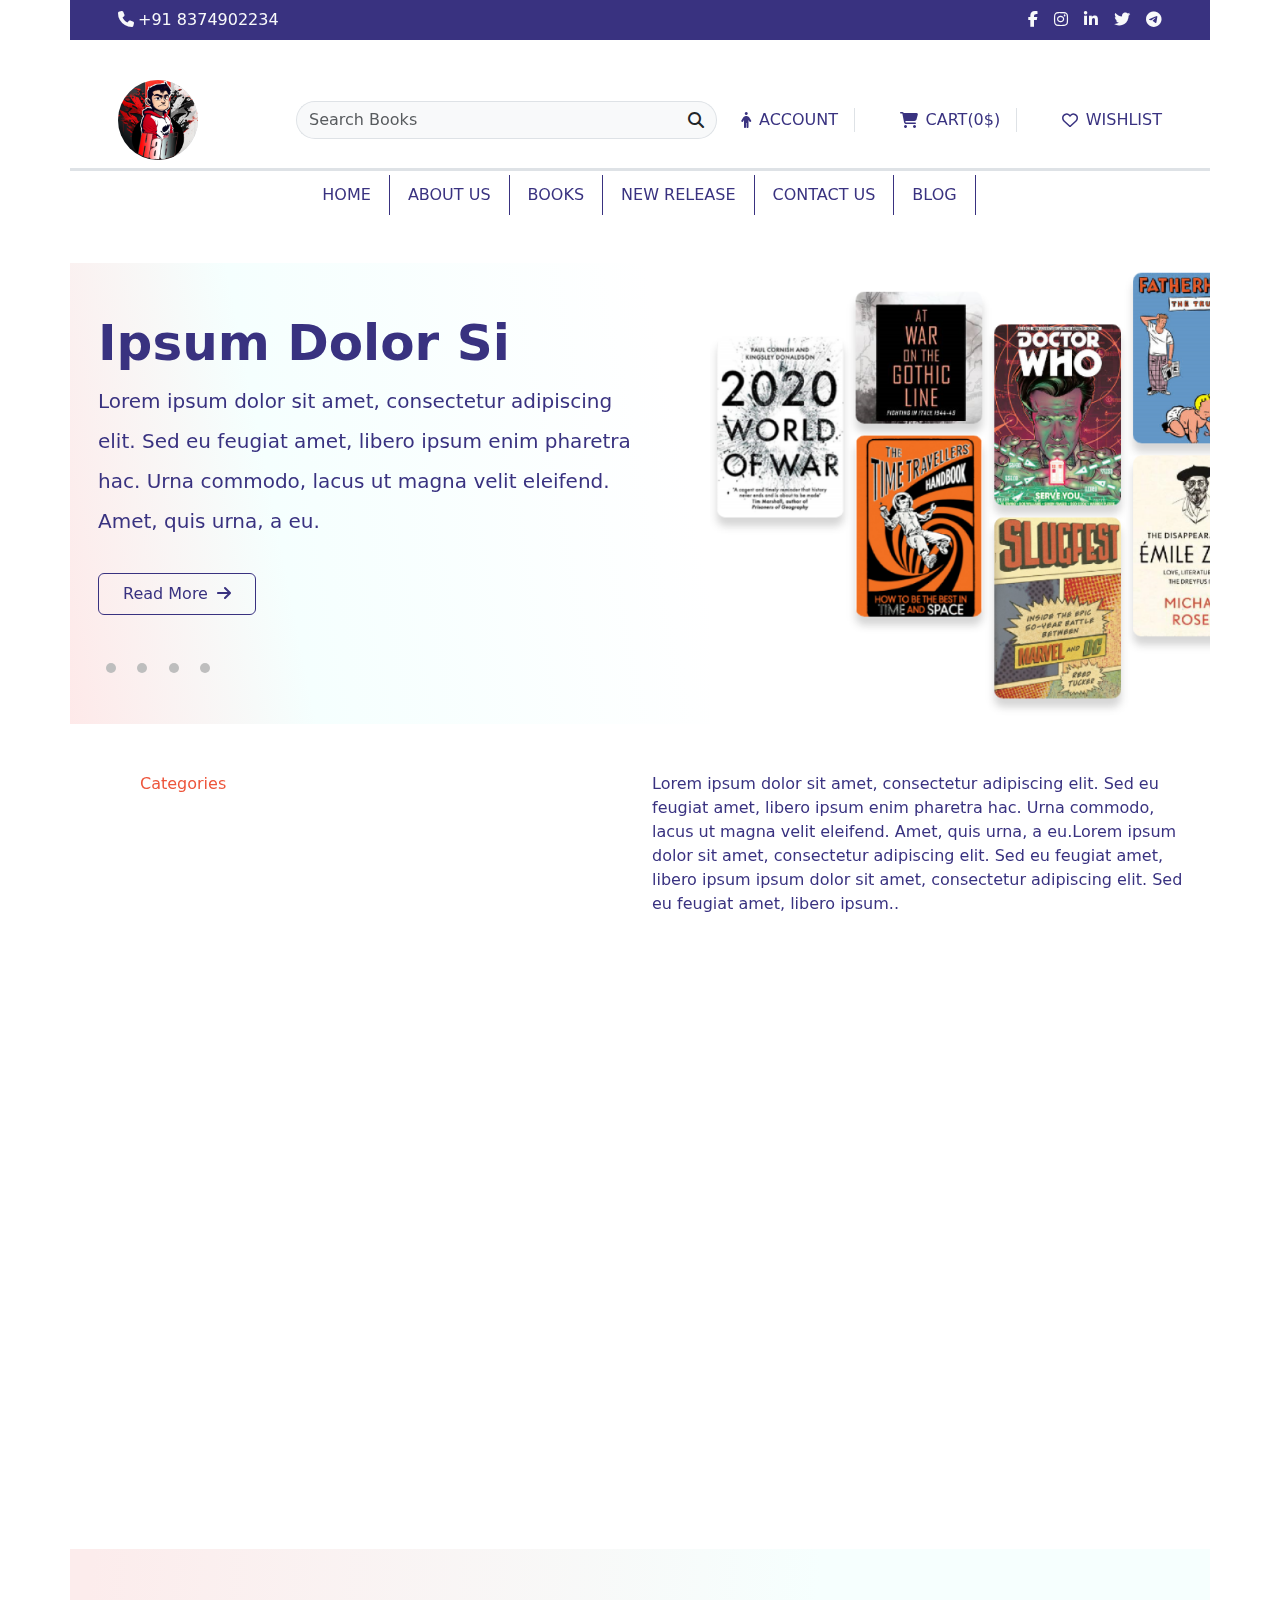
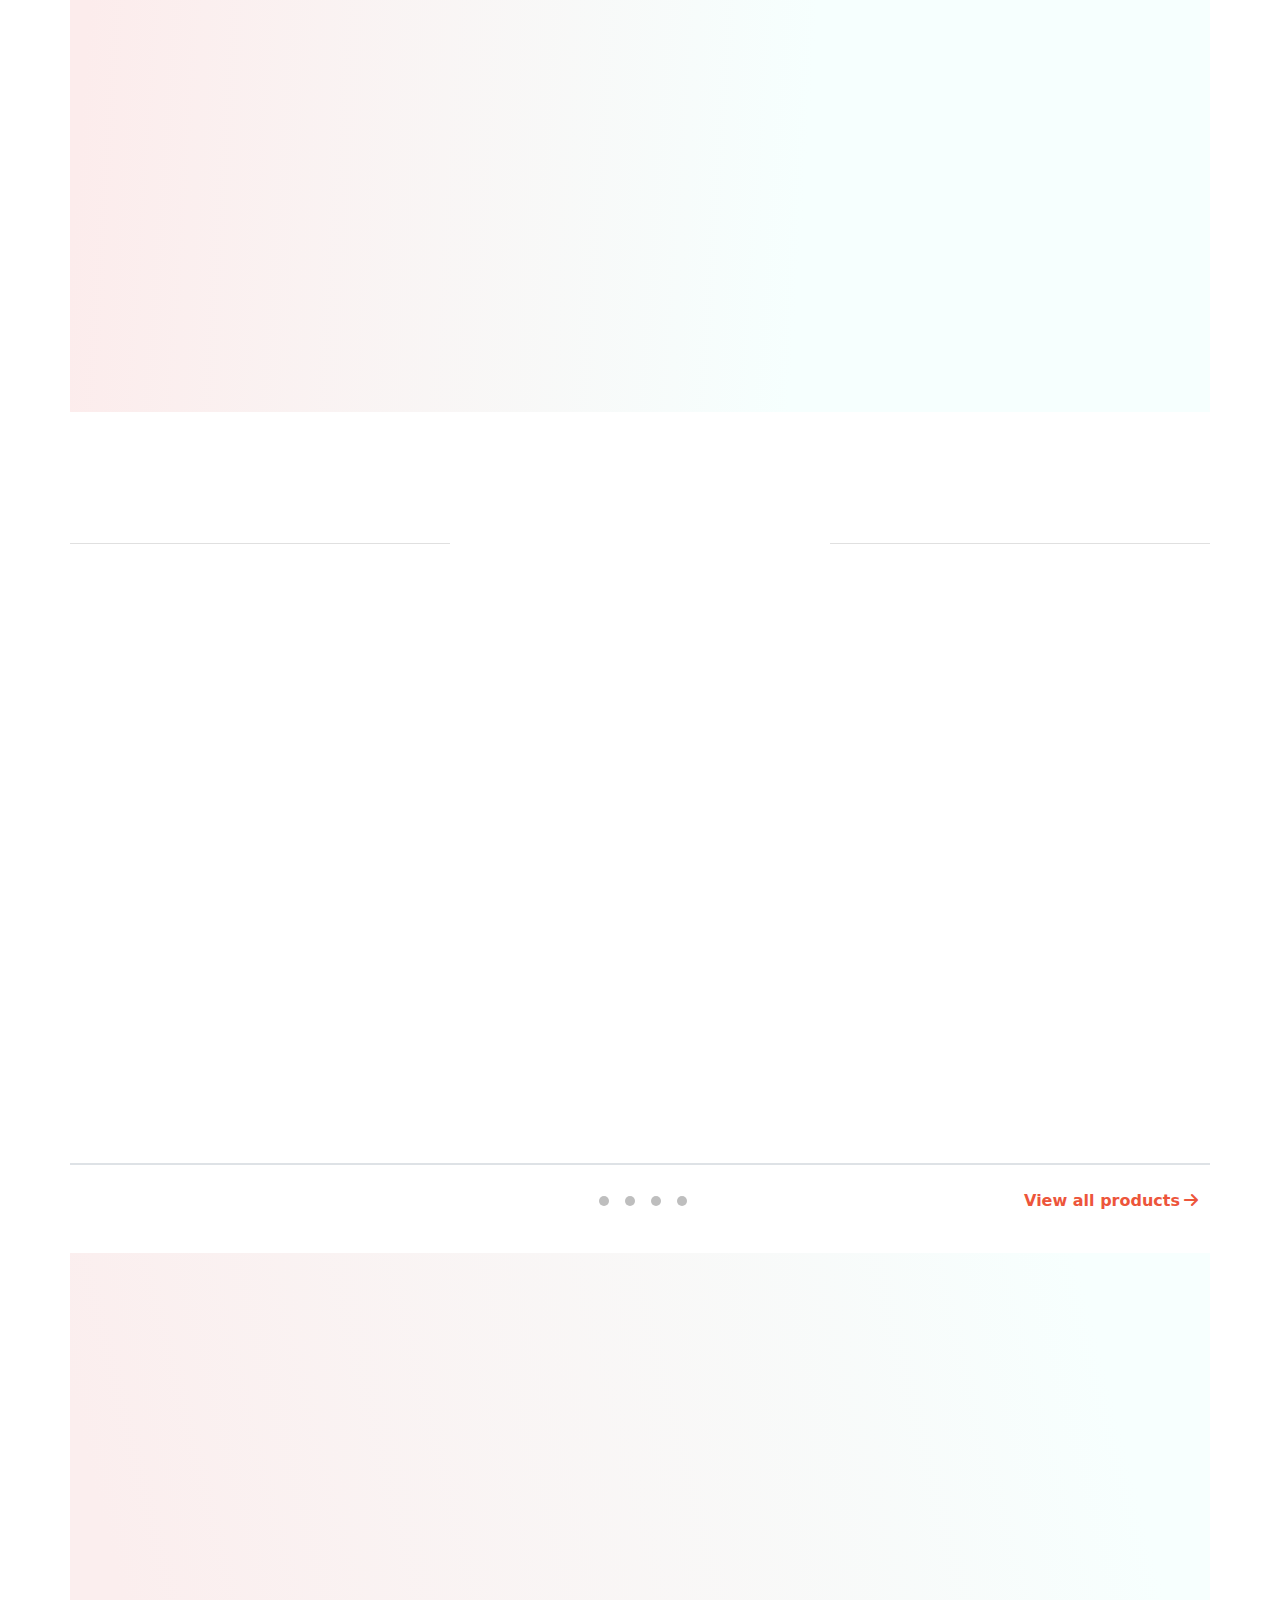
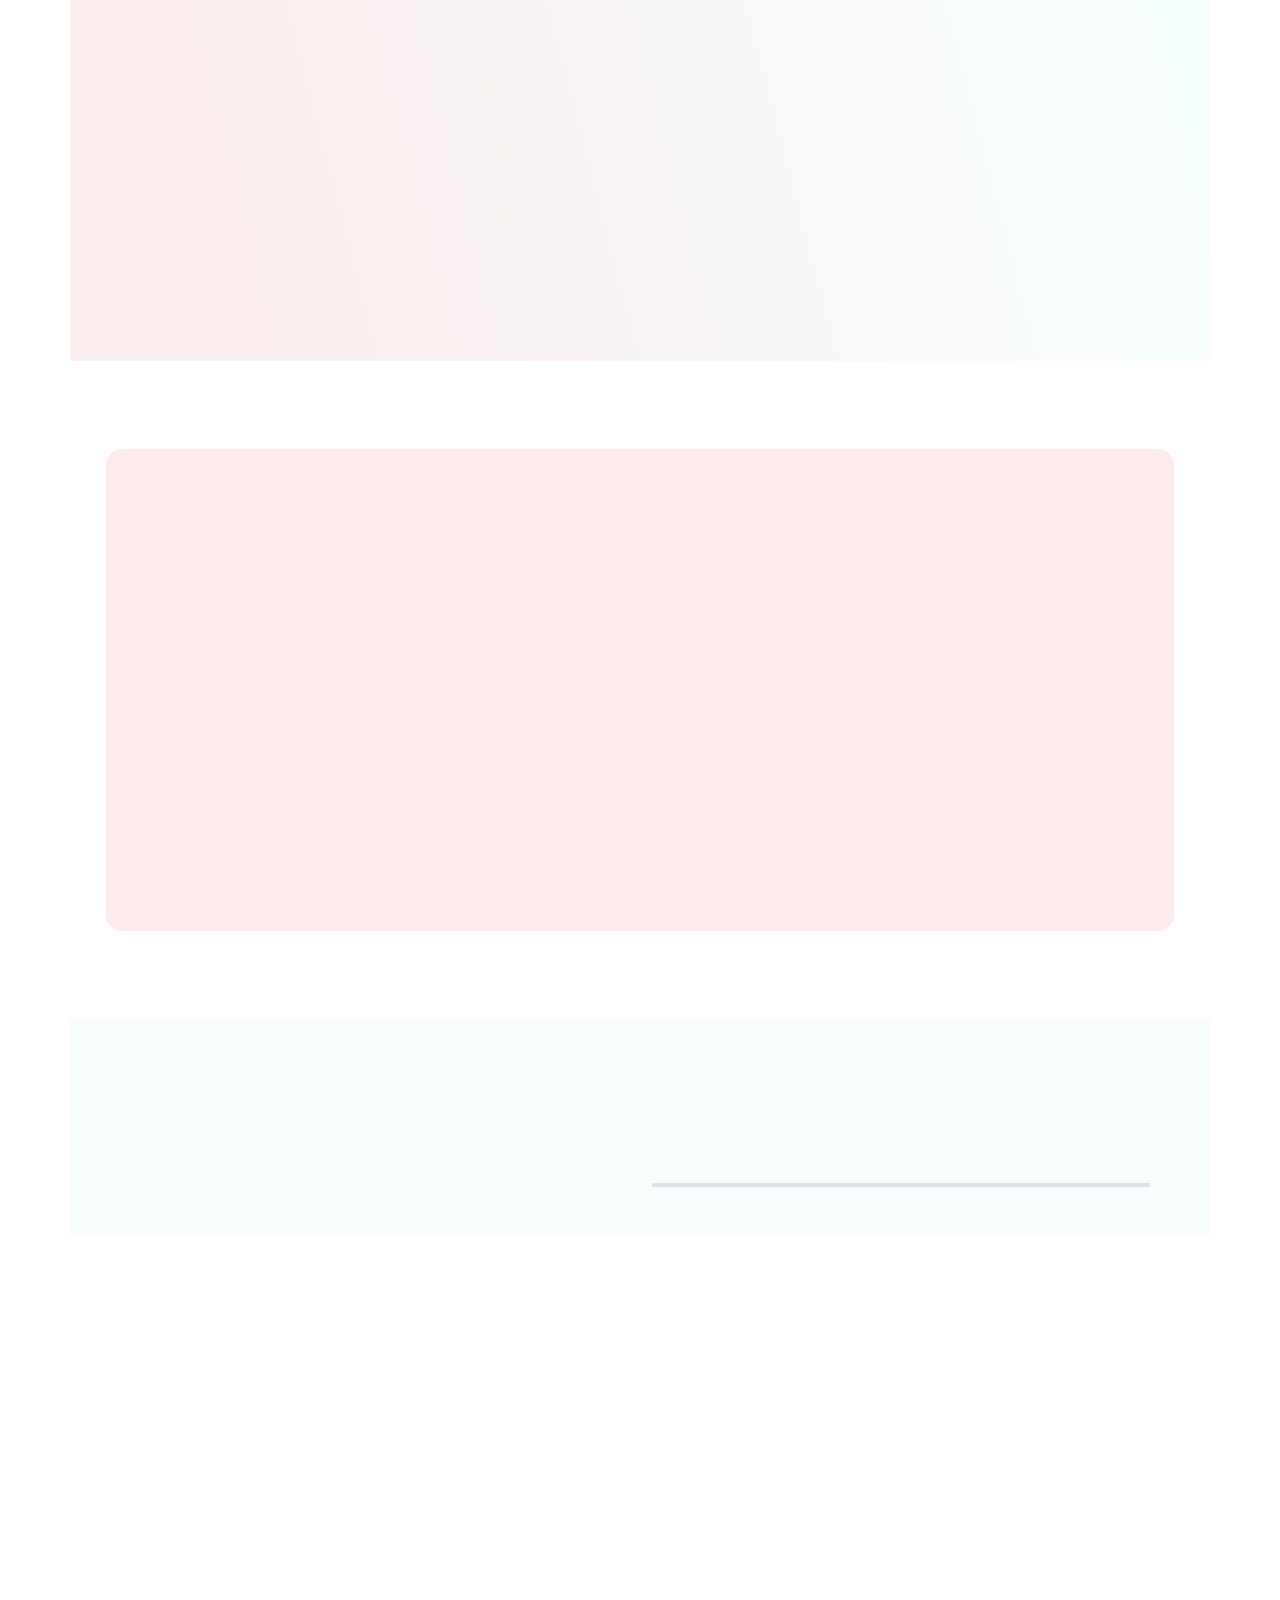
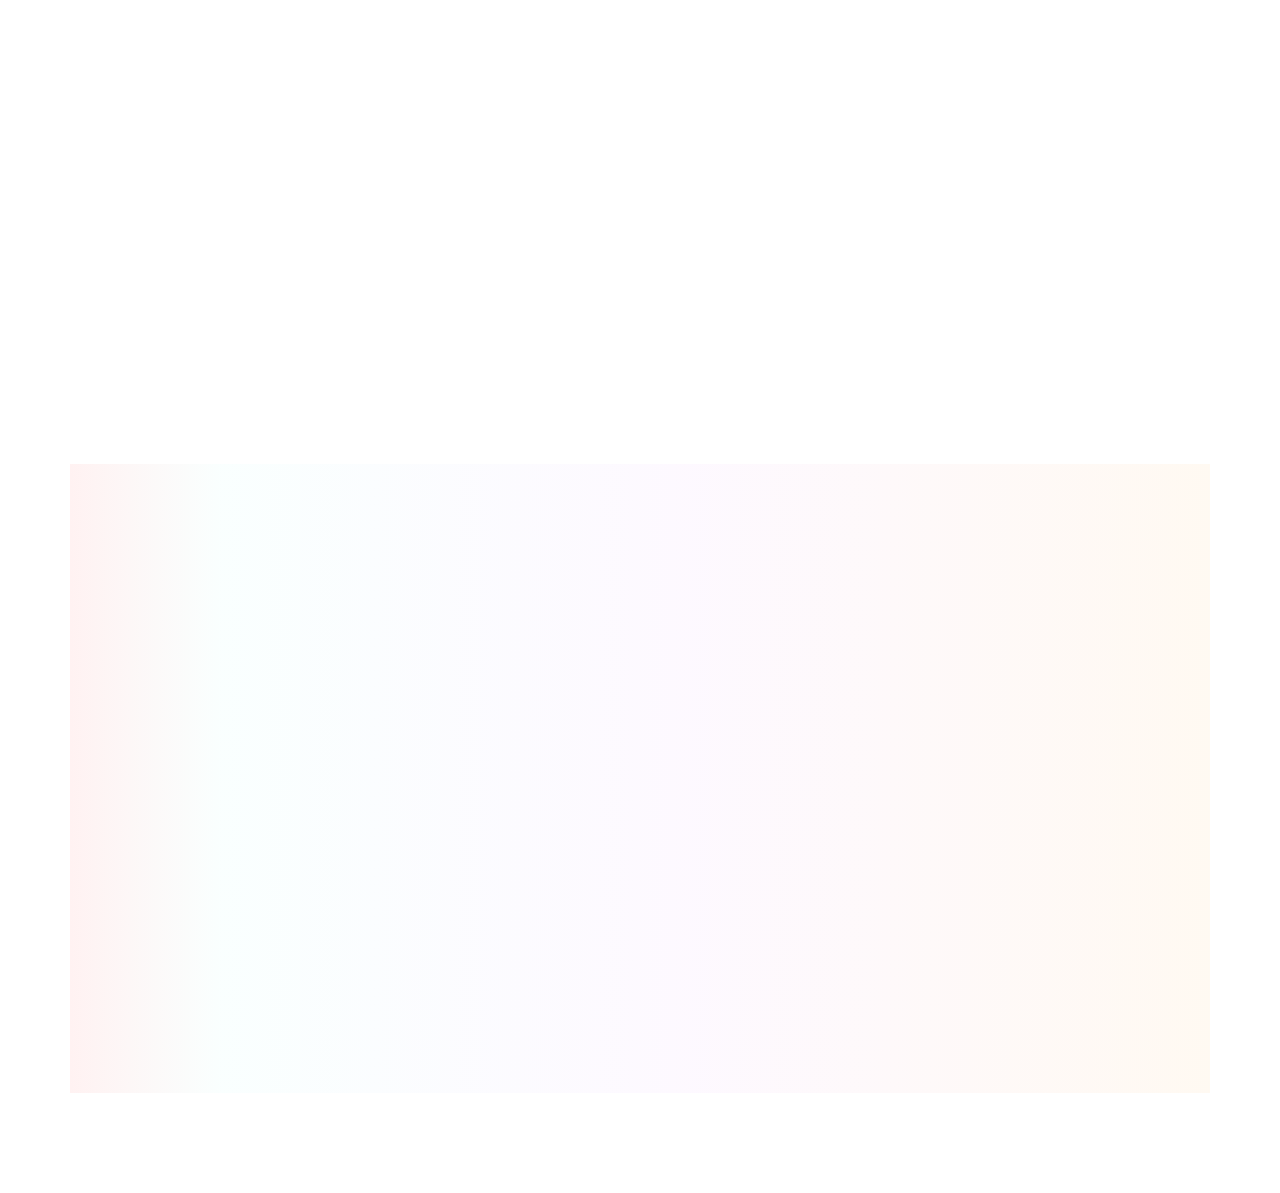
<file: index.html>
<!DOCTYPE html>
<html lang="en">
  <head>
    <meta charset="UTF-8" />
    <meta name="viewport" content="width=device-width, initial-scale=1.0" />
    <link rel="stylesheet" href="css/bootstrap.min.css" />
    <link href="https://unpkg.com/aos@2.3.1/dist/aos.css" rel="stylesheet" />
    <link rel="stylesheet" href="css/style.css" />
    <link
      rel="stylesheet"
      href="https://cdnjs.cloudflare.com/ajax/libs/font-awesome/6.5.2/css/all.min.css"
    />
    <title>New Project</title>
  </head>
  <body>
    <header class="">
      <!-- top bar -->
      <div class="header-top-bar">
        <div class="container pg-main p-2 ps-md-5 pe-md-5 ps-sm-1 pe-sm-1">
          <div class="d-flex align-items-center justify-content-between">
            <div class="phone-container d-flex">
              <div class="phone-icon me-1">
                <i
                  data-aos-duration="1000"
                  data-aos="zoom-in"
                  class="fa-solid fa-phone text-light"
                ></i>
              </div>
              <a
                data-aos-duration="1000"
                data-aos="zoom-in"
                class="text-light m-0 text-decoration-none"
                href=""
                >+91 8374902234</a
              >
            </div>
            <div class="top-bar-icons">
              <ul class="list-unstyled d-flex m-0">
                <li class="me-3">
                  <a href=""
                    ><i
                      data-aos-duration="1000"
                      data-aos="zoom-in"
                      class="fa-brands fa-facebook-f text-light"
                    ></i
                  ></a>
                </li>
                <li class="me-3">
                  <a href=""
                    ><i
                      data-aos-duration="1000"
                      data-aos="zoom-in"
                      class="fa-brands fa-instagram text-light"
                    ></i
                  ></a>
                </li>
                <li class="me-3">
                  <a href=""
                    ><i
                      data-aos-duration="1000"
                      data-aos="zoom-in"
                      class="fa-brands fa-linkedin-in text-light"
                    ></i
                  ></a>
                </li>
                <li class="me-3">
                  <a href=""
                    ><i
                      data-aos-duration="1000"
                      data-aos="zoom-in"
                      class="fa-brands fa-twitter text-light"
                    ></i
                  ></a>
                </li>
                <li>
                  <a href=""
                    ><i
                      data-aos-duration="1000"
                      data-aos="zoom-in"
                      class="fa-brands fa-telegram text-light"
                    ></i
                  ></a>
                </li>
              </ul>
            </div>
          </div>
        </div>
      </div>
      <!-- end top bar -->
      <!-- header body -->
      <div class="header-body section-padding">
        <div class="container ps-md-5 pe-md-5 ps-sm-0 pe-sm-0">
          <div
            class="row d-flex align-items-center justify-content-between justify-md-content-center"
          >
            <div class="col-lg-2 col-md-2 col-sm-2 col-2">
              <div
                data-aos-duration="1200"
                data-aos="fade-right"
                class="logo bg-dark-subtle"
              >
                <a href="">
                  <img
                    class="img-fluid"
                    src="images/hadikabbani_logo_cartoon_character_beautiful4k_have_color_red_b_d97df318-54a8-4a4e-b36b-84391f8d630f.png"
                    alt=""
                  />
                </a>
              </div>
            </div>
            <div class="col-lg-5 col-md-10 col-sm-10 col-9">
              <form action="">
                <div class="input-group m-0">
                  <input
                    data-aos-duration="1000"
                    data-aos="fade-up"
                    type="text"
                    class="form-control"
                    placeholder="Search Books"
                    aria-label="Username"
                    aria-describedby="basic-addon1"
                  />
                  <span
                    data-aos-duration="1000"
                    data-aos="fade-up"
                    class="input-group-text"
                    id="basic-addon1"
                    ><i class="fa-solid fa-magnifying-glass"></i
                  ></span>
                </div>
              </form>
            </div>
            <div class="col-lg-5 col-md-12 col-md-1 col-sm-12 col-12">
              <div class="information">
                <ul
                  class="list-unstyled d-flex align-items-center justify-content-between m-0 mt-sm-3 mt-lg-0 mt-3"
                >
                  <li>
                    <a
                      data-aos-duration="1000"
                      data-aos="fade-up"
                      class="border-end pe-3 d-flex align-items-center fs-6 text-uppercase main-color text-decoration-none"
                      href=""
                    >
                      <i class="fa-solid fa-person me-2"></i> Account
                    </a>
                  </li>

                  <li>
                    <a
                      data-aos-duration="1000"
                      data-aos="fade-up"
                      class="border-end pe-3 d-flex align-items-center fs-6 text-uppercase main-color text-decoration-none"
                      href=""
                    >
                      <i class="fa-solid fa-cart-shopping me-2"></i>Cart(0$)
                    </a>
                  </li>

                  <li>
                    <a
                      data-aos-duration="1000"
                      data-aos="fade-up"
                      class="d-flex align-items-center fs-6 text-uppercase main-color text-decoration-none"
                      href=""
                    >
                      <i class="fa-regular fa-heart me-2"></i> WishList
                    </a>
                  </li>
                </ul>
              </div>
            </div>
          </div>
        </div>
      </div>
      <!-- end header body -->
      <!-- nav bar -->
      <nav class="navbar navbar-expand-lg">
        <div
          class="container d-flex flex-column justify-content-center align-items-center border-3 border-top"
        >
          <button
            class="navbar-toggler align-self-start mt-sm-3 mt-3 mt-lg-0"
            type="button"
            data-bs-toggle="collapse"
            data-bs-target="#navbarNavAltMarkup"
            aria-controls="navbarNavAltMarkup"
            aria-expanded="false"
            aria-label="Toggle navigation"
          >
            <span class="navbar-toggler-icon"></span>
          </button>
          <div class="nav-holder">
            <div class="collapse navbar-collapse" id="navbarNavAltMarkup">
              <ul
                class="navbar-nav list-unstyled d-flex align-items-center justify-content-center m-0 p-0 pt-lg-1 pt-sm-3"
              >
                <li>
                  <a
                    data-aos="zoom-in-up"
                    data-aos-duration="1000"
                    class="nav-link d-flex align-items-center text-uppercase main-color text-decoration-none"
                    href=""
                    >Home</a
                  >
                </li>

                <li>
                  <a
                    data-aos="zoom-in-up"
                    data-aos-duration="1000"
                    class="nav-link d-flex align-items-center text-uppercase main-color text-decoration-none"
                    href=""
                    >About US</a
                  >
                </li>

                <li>
                  <a
                    data-aos="zoom-in-up"
                    data-aos-duration="1000"
                    class="nav-link d-flex align-items-center text-uppercase main-color text-decoration-none"
                    href=""
                    >Books</a
                  >
                </li>

                <li>
                  <a
                    data-aos="zoom-in-up"
                    data-aos-duration="1000"
                    class="nav-link d-flex align-items-center text-uppercase main-color text-decoration-none"
                    href="Pages/index.html"
                    >New Release</a
                  >
                </li>

                <li>
                  <a
                    data-aos="zoom-in-up"
                    data-aos-duration="1000"
                    class="nav-link d-flex align-items-center text-uppercase main-color text-decoration-none"
                    href=""
                    >Contact US</a
                  >
                </li>

                <li>
                  <a
                    data-aos="zoom-in-up"
                    data-aos-duration="1000"
                    class="nav-link d-flex align-items-center text-uppercase main-color text-decoration-none"
                    href=""
                    >Blog</a
                  >
                </li>
              </ul>
            </div>
          </div>
        </div>
      </nav>
    </header>
    <!-- end header -->

    <!--  start hero  -->
    <section class="hero section-padding">
      <div class="container">
        <div
          class="row ps-3 ps-lg-3 ps-sm-0 p-0 d-flex flex-column-reverse flex-lg-row align-items-center"
        >
          <div class="col-12 col-lg-6 col-md-12 col-sm-12">
            <h1
              data-aos="fade-up-right"
              data-aos-duration="250"
              class="text-capitalize main-color fs-1"
            >
              ipsum dolor si
            </h1>
            <p
              data-aos="fade-up-right"
              data-aos-duration="500"
              class="main-color lh-lg main-color"
            >
              Lorem ipsum dolor sit amet, consectetur adipiscing elit. Sed eu
              feugiat amet, libero ipsum enim pharetra hac. Urna commodo, lacus
              ut magna velit eleifend. Amet, quis urna, a eu.
            </p>
            <a
              data-aos="fade-up-right"
              data-aos-duration="750"
              class="btn mt-3 mb-5 main-color pt-2 pb-2 ps-4 pe-4 text-capitalize main-color btn btn-outline-secondary"
              href=""
              >Read More <i class="ms-1 fa-solid fa-arrow-right"></i
            ></a>

            <div
              data-aos="fade-up-right"
              data-aos-duration="1000"
              class="slider ms-2 mb-4 mb-lg-0 d-flex justify-content-between"
            >
              <div class="me-3"></div>
              <div class="me-3"></div>
              <div class="me-3"></div>
              <div class="me-3"></div>
            </div>
          </div>

          <div
            class="col-12 col-lg-6 col-md-12 col-sm-12 p-0 d-flex justify-content-end"
          >
            <img
              data-aos-duration="1400"
              data-aos="fade-left"
              class="img-fluid"
              src="images/Mask Group.png"
              alt=""
            />
          </div>
        </div>
      </div>
    </section>
    <!-- end hero -->
    <!-- start catagories -->
    <section class="catagories section-padding">
      <div class="container ps-4 pe-4 pt-2">
        <div class="top-catagories">
          <div class="row">
            <div class="col-12 col-lg-6 col-md-6 col-sm-12">
              <div class="d-flex align-items-center mb-3">
                <span
                  data-aos-duration="700"
                  data-aos="fade-down-right"
                  class="category-line me-3"
                ></span>
                <p
                  data-aos-duration="700"
                  data-aos="fade-down-right"
                  class="secondary-color m-0"
                >
                  Categories
                </p>
              </div>
              <h1
                data-aos-duration="1000"
                data-aos="fade-down-right"
                class="main-color fw-bold text-lg-left text-md-left text-sm-left"
              >
                Explore our Top Categories
              </h1>
              <div
                class="catagorie-icons mb-md-0 d-flex mt-5 justify-content-md-start justify-content-between"
              >
                <div
                  data-aos-duration="400"
                  data-aos="fade-left"
                  class="left-arrow me-md-4 mb-3 m-md-0 d-flex align-items-center justify-content-center"
                >
                  <i class="main-color fa-solid fa-arrow-left"></i>
                </div>
                <div
                  data-aos="fade-right"
                  data-aos-duration="400"
                  class="right-arrow d-flex align-items-center justify-content-center"
                >
                  <i class="main-color fa-solid fa-arrow-right"></i>
                </div>
              </div>
            </div>
            <div class="col-12 col-lg-6 col-md-6 col-sm-12">
              <p
                class="main-color"
                data-aos="fade-down-left"
                data-aos-duration="1000"
              >
                Lorem ipsum dolor sit amet, consectetur adipiscing elit. Sed eu
                feugiat amet, libero ipsum enim pharetra hac. Urna commodo,
                lacus ut magna velit eleifend. Amet, quis urna, a eu.Lorem ipsum
                dolor sit amet, consectetur adipiscing elit. Sed eu feugiat
                amet, libero ipsum ipsum dolor sit amet, consectetur adipiscing
                elit. Sed eu feugiat amet, libero ipsum..
              </p>
            </div>
          </div>
        </div>
        <div class="body-catagories">
          <div class="row mt-5">
            <div
              class="col-12 col-lg-4 col-md-6 col-sm-12 d-flex flex-column align-items-center justify-content-center"
            >
              <div class="card-img">
                <img
                  data-aos-duration="1000"
                  data-aos="flip-up"
                  data-aos-duration="1000"
                  class="img-fluid"
                  src="images/Rectangle 11.png"
                  alt=""
                />
              </div>
              <h4 data-aos="fade-up" class="main-color mt-4 mb-3">
                Higher Education
              </h4>
              <p data-aos="fade-up" class="text-center main-color">
                Lorem ipsum dolor sit amet, consectetur adipiscing elit. Sed eu
                feugiat amet, libero ipsum enim pharetra hac. Urna commodo,
                lacus ut mat,
              </p>
            </div>
            <div
              class="col-12 col-lg-4 col-md-6 col-sm-12 d-flex flex-column align-items-center justify-content-center"
            >
              <div class="card-img">
                <img
                  data-aos-duration="1000"
                  data-aos="flip-up"
                  class="img-fluid"
                  src="images/books-study.png"
                  alt=""
                />
              </div>
              <h4 data-aos="fade-up" class="main-color mt-4 mb-3">
                Management Books
              </h4>
              <p data-aos="fade-up" class="text-center main-color">
                Lorem ipsum dolor sit amet, consectetur adipiscing elit. Sed eu
                feugiat amet, libero ipsum enim pharetra hac. Urna commodo,
                lacus ut mat,
              </p>
            </div>
            <div
              class="col-12 col-lg-4 col-md-12 col-sm-12 d-flex flex-column align-items-center justify-content-center"
            >
              <div class="card-img">
                <img
                  data-aos-duration="1000"
                  data-aos="flip-up"
                  class="img-fluid"
                  src="images/desk-books.png"
                  alt=""
                />
              </div>
              <h4 data-aos="fade-up" class="main-color mt-4 mb-3">
                Engineering Books
              </h4>
              <p data-aos="fade-up" class="text-center main-color">
                Lorem ipsum dolor sit amet, consectetur adipiscing elit. Sed eu
                feugiat amet, libero ipsum enim pharetra hac. Urna commodo,
                lacus ut mat,
              </p>
            </div>
          </div>
        </div>
        <div class="col-12 d-flex justify-content-center">
          <a
            data-aos="zoom-in"
            data-aos-duration="1000"
            class="btn mt-3 mb-2 main-color pt-2 pb-2 ps-4 pe-4 text-capitalize main-color btn btn-outline-secondary"
            href=""
            >View More <i class="ms-1 fa-solid fa-arrow-right"></i
          ></a>
        </div>
      </div>
    </section>
    <!-- end category -->
    <!-- start ebook -->
    <section class="ebook section-padding">
      <div class="container">
        <div
          class="row d-flex align-items-center flex-row flex-lg-row flex-column-reverse"
        >
          <div
            class="col-12 col-lg-6 col-md-12 col-sm-12 pt-5 pb-5 ps-5 pe-5 pt-lg-3 pb-lg-4 ps-lg-4 pe-lg-3"
          >
            <div class="d-flex align-items-center mb-3">
              <span
                data-aos="zoom-in-left"
                data-aos-duration="700"
                class="category-line me-3"
              ></span>
              <p
                data-aos="zoom-in-left"
                data-aos-duration="700"
                class="secondary-color m-0"
              >
                ebook
              </p>
            </div>
            <h1
              data-aos="fade-right"
              data-aos-duration="1000"
              class="main-color fw-bold text-lg-left text-md-left text-sm-left"
            >
              Access, Read, Practice & Engage with Digital Content (eBook)
            </h1>
            <p
              data-aos="fade-right"
              data-aos-duration="1200"
              class="main-color"
            >
              Lorem ipsum dolor sit amet, consectetur adipiscing elit. Sed eu
              feugiat amet, libero ipsum enim pharetra hac. Urna commodo, lacus
              ut magna velit eleifend. Amet, quis urna, a eu.Lorem ipsum dolor
              sit amet, consectetur adipiscing elit.
            </p>
            <form data-aos="zoom-in" data-aos-duration="1500" action="">
              <div class="input-group mb-3">
                <input
                  type="email"
                  class="form-control p-2"
                  placeholder="Enter your email address"
                  aria-label="Recipient's username"
                  aria-describedby="basic-addon2"
                />
                <div class="input-group-append">
                  <button
                    class="rounded-end text-light input-group-text rounded-0 pg-secondary pt-2 pb-2 ps-5 pe-5"
                    id="basic-addon2"
                  >
                    Login
                  </button>
                </div>
              </div>
            </form>
          </div>
          <div class="col-12 col-lg-6 col-md-12 col-sm-12 p-0">
            <div class="ebook-img">
              <img
                data-aos="flip-right"
                data-aos-duration="1000"
                class="img-fluid"
                src="images/pexels-olha-ruskykh-5984619 1.png"
                alt=""
              />
            </div>
          </div>
        </div>
      </div>
    </section>
    <!-- end ebook -->
    <!-- start offers -->
    <section class="offers section-padding">
      <div class="container border-bottom">
        <p
          data-aos-duration="600"
          data-aos="zoom-in"
          class="text-capitalize highlight text-center"
        >
          Some quality items
        </p>
        <div class="row d-flex align-items-center">
          <div
            class="col-4 col-lg-4 col-sm-3"
            style="height: 1px; background-color: #e0e0e0"
          ></div>
          <div class="col-4 col-lg-4 col-sm-6 text-center">
            <h1
              data-aos-duration="1000"
              data-aos="zoom-in"
              class="main-color fw-bold"
            >
              New Release Books
            </h1>
          </div>
          <div
            class="col-4 col-lg-4 col-sm-3"
            style="height: 1px; background-color: #e0e0e0"
          ></div>
        </div>
        <div class="row pt-5 border-bottom pb-3">
          <div
            class="col-6 col-lg-3 d-flex flex-column justify-content-center align-items-center"
          >
            <div data-aos="flip-up" data-aos-duration="1000" class="card p-3">
              <img
                data-aos="flip-up"
                data-aos-duration="1000"
                class="img-fluid"
                src="images/book4.png"
                alt=""
              />
              <a class="m-0">add to cart</a>
            </div>
            <h4
              data-aos="fade-up"
              data-aos-duration="1000"
              data-aos="fade-up"
              data-aos-duration="1000"
              class="mt-3 text-center main-color"
            >
              Simple way of piece life
            </h4>
            <p data-aos="fade-up" data-aos-duration="750" class="highlight">
              Armor Ramsey
            </p>
            <p
              data-aos="fade-up"
              data-aos-duration="500"
              class="book-price secondary-color"
            >
              $ 40.00
            </p>
          </div>
          <div
            class="col-6 col-lg-3 d-flex flex-column justify-content-center align-items-center"
          >
            <div data-aos="flip-up" data-aos-duration="1000" class="card p-3">
              <img
                data-aos="flip-up"
                data-aos-duration="1000"
                class="img-fluid"
                src="images/book2.png"
                alt=""
              />
              <a class="m-0">add to cart</a>
            </div>
            <h4
              data-aos="fade-up"
              data-aos-duration="1000"
              class="mt-3 text-center main-color"
            >
              Great travel at desert
            </h4>
            <p data-aos="fade-up" data-aos-duration="750" class="highlight">
              Sanchit Howdy
            </p>
            <p
              data-aos="fade-up"
              data-aos-duration="500"
              class="book-price secondary-color"
            >
              $ 38.00
            </p>
          </div>
          <div
            class="col-6 col-lg-3 d-flex flex-column justify-content-center align-items-center"
          >
            <div data-aos="flip-up" data-aos-duration="1000" class="card p-3">
              <img
                data-aos="flip-up"
                data-aos-duration="1000"
                class="img-fluid"
                src="images/book3.png"
                alt=""
              />
              <a class="m-0">add to cart</a>
            </div>
            <h4
              data-aos="fade-up"
              data-aos-duration="1000"
              class="mt-3 text-center main-color"
            >
              The lady beauty Scarlett
            </h4>
            <p data-aos="fade-up" data-aos-duration="750" class="highlight">
              Arthur Doyle
            </p>
            <p
              data-aos="fade-up"
              data-aos-duration="500"
              class="book-price secondary-color"
            >
              $ 45.00
            </p>
          </div>
          <div
            class="col-6 col-lg-3 d-flex flex-column justify-content-center align-items-center"
          >
            <div data-aos="flip-up" data-aos-duration="1000" class="card p-3">
              <img
                data-aos="flip-up"
                data-aos-duration="1000"
                class="img-fluid"
                src="images/book4.png"
                alt=""
              />
              <a class="m-0">add to cart</a>
            </div>
            <h4
              data-aos="fade-up"
              data-aos-duration="1000"
              class="mt-3 text-center main-color"
            >
              Once upon a time
            </h4>
            <p data-aos="fade-up" data-aos-duration="750" class="highlight">
              Klien Marry
            </p>
            <p
              data-aos="fade-up"
              data-aos-duration="500"
              class="book-price secondary-color"
            >
              $ 35.00
            </p>
          </div>
        </div>
      </div>
      <div class="container">
        <div class="row d-flex pt-4 align-items-center">
          <div
            class="col-12 col-sm-8 col-md-8 col-lg-7 mb-3 mb-sm-0 pe-md-5 pe-lg-3"
          >
            <div class="d-flex justify-content-sm-end justify-content-center">
              <div class="slider mb-lg-0 d-flex">
                <div class="me-3"></div>
                <div class="me-3"></div>
                <div class="me-3"></div>
                <div class="me-3"></div>
              </div>
            </div>
          </div>
          <div class="col-12 col-sm-4 col-md-4 col-lg-5">
            <div
              class="books-link d-flex justify-content-sm-end justify-content-center"
            >
              <a
                class="secondary-color text-decoration-none fw-bold"
                href="Pages/index.html"
                >View all products<i class="ms-1 fa-solid fa-arrow-right"></i
              ></a>
            </div>
          </div>
        </div>
      </div>
    </section>
    <section class="book-feature section-padding">
      <div class="container">
        <div class="row d-flex align-items-center">
          <div class="col-12 col-md-6">
            <div class="book-feature-img">
              <img
                class="img-fluid"
                data-aos="flip-left"
                data-aos-duration="1000"
                src="images/book-feature.png"
                alt=""
              />
            </div>
          </div>
          <div class="col-12 col-md-6 pt-5 pb-5 pt-md-0 pb-md-0">
            <h1
              data-aos="fade-up"
              data-aos-duration="500"
              class="main-color text-capitalize fw-bold mb-5"
            >
              Featured book
            </h1>
            <div
              data-aos="fade-up"
              data-aos-duration="500"
              style="
                width: 100px;
                height: 3px;
                background-color: rgba(237, 85, 59, 1);
              "
            ></div>
            <p
              data-aos="fade-up"
              data-aos-duration="500"
              class="para-color mt-1"
            >
              By Timbur Hood
            </p>
            <h3 data-aos="fade-up" data-aos-duration="500" class="main-color">
              Birds gonna be happy
            </h3>
            <p
              data-aos="fade-up"
              data-aos-duration="500"
              class="para-color mt-3"
            >
              Lorem ipsum dolor sit amet, consectetur adipiscing elit. Sed eu
              feugiat amet, libero ipsum enim pharetra hac.
            </p>
            <p
              data-aos="fade-up"
              data-aos-duration="500"
              class="secondary-color fw-bold mt-4"
            >
              $ 45.00
            </p>
            <a
              data-aos="fade-up"
              data-aos-duration="500"
              class="btn mt-5 main-color pt-2 pb-2 ps-4 pe-4 text-capitalize main-color btn btn-outline-secondary"
              href=""
              >View more <i class="ms-1 fa-solid fa-arrow-right"></i
            ></a>
          </div>
        </div>
      </div>
    </section>
    <section class="offer section-padding">
      <div class="container p-5">
        <div
          class="row rounded-4 p-5 d-flex flex-lg-row flex-column-reverse align-items-center justify-content-between"
          style="background-color: rgba(252, 235, 234, 1)"
        >
          <div class="col-12 col-lg-6 p-0">
            <h1
              class="fw-bold main-color mb-3 mb-lg-5"
              data-aos="fade-up"
              data-aos-duration="500"
            >
              All books are 50% off now! Don't miss such a deal!
            </h1>
            <p class="main-color" data-aos="fade-up" data-aos-duration="500">
              Lorem ipsum dolor sit amet, consectetur adipiscing elit. Sed eu
              feugiat amet, libero ipsum enim pharetra hac.
            </p>
            <div class="container">
              <div class="row" data-aos="fade-up" data-aos-duration="500">
                <div
                  class="col-3 d-flex flex-column align-items-center align-items-lg-start p-0"
                >
                  <div
                    class="countdown-item secondary-color fw-bold fs-2"
                    id="days"
                  >
                    00
                  </div>
                  <div class="countdown-label fw-bold fs-6">DAYS</div>
                </div>
                <div
                  class="col-3 d-flex flex-column align-items-center align-items-lg-start p-0"
                >
                  <div
                    class="countdown-item secondary-color fw-bold fs-2"
                    id="hours"
                  >
                    00
                  </div>
                  <div class="countdown-label fw-bold fs-6">HOUR</div>
                </div>
                <div
                  class="col-3 d-flex flex-column align-items-center align-items-lg-start p-0"
                >
                  <div
                    class="countdown-item secondary-color fw-bold fs-2"
                    id="minutes"
                  >
                    00
                  </div>
                  <div class="countdown-label fw-bold fs-6">MINT</div>
                </div>
                <div
                  class="col-3 d-flex flex-column align-items-center align-items-lg-start p-0"
                >
                  <div
                    class="countdown-item secondary-color fw-bold fs-2"
                    id="seconds"
                  >
                    00
                  </div>
                  <div class="countdown-label fw-bold fs-6">SEC</div>
                </div>
              </div>
            </div>
            <div
              class="mt-5 d-flex justify-content-center justify-content-lg-start"
            >
              <div
                class="slider mb-lg-0 d-flex"
                data-aos="fade-up"
                data-aos-duration="500"
              >
                <div class="me-3"></div>
                <div class="me-3"></div>
                <div class="me-3"></div>
                <div class="me-3"></div>
              </div>
            </div>
          </div>
          <div class="col-12 col-lg-6 p-0">
            <img
              class="img-fluid"
              data-aos="flip-left"
              data-aos-duration="1000"
              src="images/offer.png"
              alt=""
            />
          </div>
        </div>
      </div>
    </section>
    <section class="subscribe section-padding">
      <div class="container">
        <div class="row p-5 d-flex align-items-center">
          <div class="col-12 col-lg-6">
            <h1
              class="fw-bold fs-1 mb-4 mb-lg-0"
              data-aos="fade-up"
              data-aos-duration="500"
            >
              Subscribe to our newsletter
            </h1>
          </div>
          <div class="col-12 col-lg-6">
            <p class="para-color" data-aos="fade-up" data-aos-duration="500">
              Sed eu feugiat amet, libero ipsum enim pharetra hac dolor sit
              amet, consectetur. Elit adipiscing enim pharetra hac.
            </p>
            <form action="" class="subscribe-form border-bottom border-4">
              <div
                data-aos="flip-left"
                data-aos-duration="1000"
                class="input-group mb-3"
              >
                <input
                  type="email"
                  class="form-control"
                  placeholder="Enter your email addresss here"
                  aria-label="Recipient's username"
                  aria-describedby="basic-addon2"
                />
                <button
                  class="border-none input-group-text secondary-color"
                  id="basic-addon2"
                >
                  SEND <i class="fa-brands fa-telegram ms-2"></i>
                </button>
              </div>
            </form>
          </div>
        </div>
      </div>
    </section>

    <section class="biogs section-padding">
      <div class="container p-0">
        <h3
          class="text-center mb-4 fw-bold"
          data-aos="fade-up"
          data-aos-duration="500"
        >
          Read our many blogs
        </h3>
        <div class="row row-gap-3 pb-5 d-flex justify-content-between">
          <div class="biogs-col col-12 col-md-6 p-0 pe-0">
            <div class="biogs-image" data-aos="fade-up" data-aos-duration="500">
              <img class="img-fluid" src="images/Blog post Copy1.png" alt="" />
            </div>
            <a href="#" class="readme">Read more</a>
            <div class="layout"></div>
            <div class="biogs-content">
              <h4>Learn about this week's top author</h4>
              <p>
                Jump start your book reading by quickly check through the
                popular book categories...
              </p>
            </div>
          </div>
          <div class="biogs-col col-12 col-md-6 p-0 ps-0">
            <div class="biogs-image" data-aos="fade-up" data-aos-duration="500">
              <img class="img-fluid" src="images/Blog post Copy2.png" alt="" />
            </div>
            <a href="#" class="readme">Read more</a>
            <div class="layout"></div>
            <div class="biogs-content">
              <h4>Why we celebrate readers</h4>
              <p>
                Jump start your book reading by quickly check through the
                popular book categories...
              </p>
            </div>
          </div>
          <div class="biogs-col col-12 col-md-6 p-0 pe-0">
            <div class="biogs-image" data-aos="fade-up" data-aos-duration="500">
              <img class="img-fluid" src="images/Blog post Copy3.png" alt="" />
            </div>
            <a href="#" class="readme">Read more</a>
            <div class="layout"></div>
            <div class="biogs-content">
              <h4>Toddlers can also read</h4>
              <p>
                Jump start your book reading by quickly check through the
                popular book categories...
              </p>
            </div>
          </div>
          <div class="biogs-col col-12 col-md-6 p-0 ps-0">
            <div class="biogs-image" data-aos="fade-up" data-aos-duration="500">
              <img class="img-fluid" src="images/Blog post Copy4.png" alt="" />
            </div>
            <a href="#" class="readme">Read more</a>
            <div class="layout"></div>
            <div class="biogs-content">
              <h4>Get started on your game</h4>
              <p>
                Jump start your book reading by quickly check through the
                popular book categories...
              </p>
            </div>
          </div>
        </div>
      </div>
    </section>

    <!-- footer -->
    <footer class="section-padding">
      <div
        class="container"
        style="
          background: linear-gradient(
            90deg,
            rgba(255, 230, 230, 0.52) 0%,
            rgba(245, 255, 254, 0.52) 13.33%,
            rgba(252, 243, 255, 0.52) 54.58%,
            rgba(255, 244, 230, 0.52) 99.86%
          );
        "
      >
        <div class="row mb-5 p-5">
          <div
            class="col-12 col-lg-4 mb-5 ps-lg-3 d-flex flex-column align-items-center align-items-lg-start justify-content-center justify-content-lg-start"
          >
            <div class="footer-logo">
              <img
                class="img-fluid mb-3"
                data-aos="flip-left"
                data-aos-duration="500"
                src="images/footer-logo.png"
                alt=""
              />
            </div>
            <p data-aos="fade-up" data-aos-duration="500">
              Nostrud exercitation ullamco laboris nisi ut aliquip ex ea commodo
              consequat.
            </p>
            <div class="footer-icons">
              <ul class="list-unstyled m-0 d-flex justify-content-between">
                <li data-aos="fade-up" data-aos-duration="500">
                  <a href=""
                    ><i class="fa-brands fa-facebook-f fs-2 text-light"></i
                  ></a>
                </li>
                <li data-aos="fade-up" data-aos-duration="600">
                  <a href=""
                    ><i class="fa-brands fa-linkedin-in fs-2 text-light"></i
                  ></a>
                </li>
                <li data-aos="fade-up" data-aos-duration="700">
                  <a href="">
                    <i class="fa-brands fa-twitter fs-2 text-light"> </i
                  ></a>
                </li>
                <li data-aos="fade-up" data-aos-duration="800">
                  <a href=""
                    ><i class="fa-brands fa-youtube fs-2 text-light"></i
                  ></a>
                </li>
              </ul>
            </div>
          </div>
          <div class="col-12 col-lg-3 mb-5 ps-lg-5">
            <h4
              class="secondary-color text-uppercase mb-5"
              data-aos="fade-up"
              data-aos-duration="500"
            >
              Company
            </h4>
            <div class="footer-links">
              <ul
                class="list-unstyled d-flex justify-content-between flex-wrap flex-lg-column flex-lg-nowrap m-0"
              >
                <li class="p-1" data-aos="fade-up" data-aos-duration="500">
                  <a class="text-decoration-none text-dark fw-bold" href=""
                    >HOME
                  </a>
                </li>
                <li class="p-1" data-aos="fade-up" data-aos-duration="600">
                  <a class="text-decoration-none text-dark fw-bold" href=""
                    >ABOUT US</a
                  >
                </li>
                <li class="p-1" data-aos="fade-up" data-aos-duration="700">
                  <a class="text-decoration-none text-dark fw-bold" href=""
                    >BOOKS
                  </a>
                </li>
                <li class="p-1" data-aos="fade-up" data-aos-duration="800">
                  <a class="text-decoration-none text-dark fw-bold" href=""
                    >EBOOKS
                  </a>
                </li>
                <li class="p-1" data-aos="fade-up" data-aos-duration="900">
                  <a
                    class="text-decoration-none text-dark fw-bold"
                    href="Pages/index.html"
                    >NEW RELEASE</a
                  >
                </li>
                <li class="p-1" data-aos="fade-up" data-aos-duration="1000">
                  <a class="text-decoration-none text-dark fw-bold" href=""
                    >CONTACT US</a
                  >
                </li>
                <li class="p-1" data-aos="fade-up" data-aos-duration="1100">
                  <a class="text-decoration-none text-dark fw-bold" href=""
                    >BLOG</a
                  >
                </li>
              </ul>
            </div>
          </div>
          <div class="col-12 col-lg-5 footer-third-col">
            <h4
              class="secondary-color text-uppercase mb-5"
              data-aos="fade-up"
              data-aos-duration="500"
            >
              Latest news
            </h4>
            <div class="row d-flex">
              <div class="col-4">
                <img
                  class="img-fluid"
                  data-aos="fade-right"
                  data-aos-duration="500"
                  src="images/footer-img1.png"
                  alt=""
                />
              </div>
              <div class="col-8" data-aos="fade-left" data-aos-duration="500">
                <h5>Nostrud exercitation</h5>
                <p>
                  Nostrud exercitation ullamco laboris nisi ut aliquip ex ea
                  commodo consequat.
                </p>
                <ul>
                  <li>15 April 2022</li>
                </ul>
              </div>
            </div>
            <div class="row">
              <div class="col-4">
                <img
                  class="img-fluid"
                  data-aos="fade-right"
                  data-aos-duration="500"
                  src="images/footer-img2.png"
                  alt=""
                />
              </div>
              <div class="col-8" data-aos="fade-left" data-aos-duration="500">
                <h5>Nostrud exercitation</h5>
                <p>
                  Nostrud exercitation ullamco laboris nisi ut aliquip ex ea
                  commodo consequat.
                </p>
                <ul>
                  <li>15 April 2022</li>
                </ul>
              </div>
            </div>
          </div>
        </div>
        <div
          data-aos="fade-up"
          data-aos-duration="500"
          class="ps-5 pe-5 pb-5 overflow-hidden mb-5 d-flex flex-row justify-content-between align-items-center"
        >
          <p>&copy; 2022 Arihant. All Rights Reserved.</p>
          <p><span class="secondary-color">Privacy </span>| Terms of Service</p>
        </div>
      </div>
    </footer>

    <script src="js/bootstrap.min.js"></script>
    <script src="https://unpkg.com/aos@2.3.1/dist/aos.js"></script>
    <script>
      AOS.init();
    </script>
    <script src="js/script.js"></script>
  </body>
</html>
</file>
<file: css/style.css>
* {
  box-sizing: border-box;
}

:root {
  --main-color: #393280;
  --hover-color: #ed553b;
  --secondary-color: #ed553b;
  --slider-color: #bebebe;
  --white-color: white;
  --highlight-color: #7a7a7a;
  --paragraph-color: rgba(136, 136, 136, 1);
  --transition: 0.3s;
}

.main-color {
  color: var(--main-color);
}
.secondary-color {
  color: var(--secondary-color);
}
.pg-secondary {
  background-color: var(--secondary-color);
}
.highlight {
  color: var(--highlight-color);
}
.pg-main {
  background-color: var(--main-color);
}
.section-padding {
  padding: 40px 0px 0px 0px;
}
.para-color {
  color: var(--paragraph-color);
}
.biogs .container {
  overflow: hidden;
}
.logo {
  width: 80px;
  height: 80px;
  border-radius: 50%;
  overflow: hidden;
}
header .input-group-text {
  border-left: none;
  border-top-right-radius: 20px;
  border-bottom-right-radius: 20px;
}
header .form-control {
  border-right: none;
  background-color: #f8f9fa;
  border-top-left-radius: 20px;
  border-bottom-left-radius: 20px;
}
.nav-bar ul li a {
  transition: var(--transition);
}
.nav-bar ul li a:hover {
  color: var(--hover-color);
  font-weight: 500;
}
.hero .container {
  position: relative;
  overflow: hidden;
  background: linear-gradient(
    78.83deg,
    #ffe6e6 -2.75%,
    #f5fffe 20.07%,
    #ffffff 54.28%,
    #ffffff 101.59%
  );
}
.top-bar-icons a i {
  transition: var(--transition) !important;
}
.top-bar-icons a i:hover {
  color: var(--hover-color) !important;
}
.header-top-bar .container .d-flex .phone-container i {
  transition: var(--transition);
}
.header-top-bar .container .d-flex .phone-container a {
  transition: var(--transition);
}
.header-top-bar .container .d-flex .phone-container:hover i {
  color: var(--hover-color) !important;
}
.header-top-bar .d-flex .phone-container:hover a {
  color: var(--hover-color) !important;
}
.information ul li a {
  transition: var(--transition) !important;
}
.information ul li a:hover {
  color: var(--hover-color);
}
.hero img {
  width: 500px;
}

.hero ul li {
  width: 10px;
  height: 10px;
  border-radius: 50%;
}
.hero h1 {
  font-size: 50px !important;
  font-weight: bold;
}
.hero p {
  font-size: 20px;
}
.btn {
  border-color: var(--main-color);
}
.btn:hover {
  border-color: transparent;
  background-color: var(--hover-color);
  transition: var(--transition) !important;
}
.slider {
  width: 120px;
}
.slider div {
  border-radius: 50%;
  padding: 5px;
  position: relative;
  background-color: var(--slider-color);
}
.slider div::before {
  content: "";
  position: absolute;
  width: 0%;
  height: 0%;
  border-radius: 50%;
  transform: translate(-50%, -50%);
  border: 1px solid transparent;
  transition: var(--transition);
}
.slider div {
  transition: var(--transition);
}
.slider div:hover {
  background-color: var(--hover-color) !important;
}
.slider div:hover::before {
  border-color: var(--hover-color);
  width: 250%;
  height: 250%;
}
.nav-holder ul li {
  padding-left: 10px;
  padding-right: 10px;
}
.nav-holder ul li:hover a {
  color: var(--hover-color);
}
.nav-holder ul li:hover {
  border-right: 1px solid var(--hover-color);
}
.nav-holder ul li {
  border-right: 1px solid var(--main-color);
}
.card-img {
  width: 300px;
}
.card-img img {
  width: 100%;
}
.category-line {
  display: block;
  width: 30px;
  height: 2px;
  background-color: var(--hover-color);
}
.left-arrow,
.right-arrow {
  width: 50px;
  height: 50px;
  border-radius: 50%;
  border: 1px solid var(--main-color);
  transition: var(--transition);
}
.left-arrow i,
.right-arrow i {
  transition: var(--transition);
}
.left-arrow:hover,
.right-arrow:hover {
  background-color: var(--hover-color);
  border: 1px solid transparent;
}
.left-arrow:hover i,
.right-arrow:hover i {
  color: var(--white-color);
}
.ebook .row {
  background: linear-gradient(94.04deg, #fcecec 1.85%, #f6fffe 64.13%);
}
.ebook-img {
  width: 100%;
}
.ebook-img img {
  width: 100%;
}
.card {
  position: relative;
  transition: var(--transition) !important;
}
.card:hover {
  box-shadow: 0px 5px 29px -6px rgba(234, 232, 223, 1);
}

.card a {
  padding: 10px;
  position: absolute;
  width: 100%;
  background-color: transparent;
  color: transparent;
  text-align: center;
  font-size: 17px;
  bottom: 70px;
  right: 0px;
  visibility: hidden;
  text-decoration: none;
  cursor: pointer;
  transition: var(--transition) !important;
}
.card:hover a {
  color: var(--white-color);
  visibility: visible;
  background-color: var(--secondary-color);
}
.border-none {
  border: none;
}
.book-price {
  font-weight: bold;
}
.book-feature .container {
  background: linear-gradient(75.42deg, #fbeeee 11.08%, #f7fffe 89.87%);
}
.subscribe .container {
  background-color: rgba(247, 252, 252, 1);
}
.subscribe-form {
  position: relative;
}
.subscribe p {
  color: rgba(122, 122, 122, 1);
}
.subscribe-form span {
  background-color: rgba(247, 252, 252, 1);
  border: none;
  padding: 0px;
  position: absolute;
  right: 0px;
  z-index: 6;
  cursor: pointer;
}

.subscribe-form input {
  background-color: rgba(247, 252, 252, 1);
  border: none;
  padding: 0px;
  border-radius: 0px;
  color: var(--highlight-color);
}
.biogs-col {
  width:calc(50% - 10px);
  object-fit: contain;
  position: relative;
}

.readme {
  position: absolute;
  width: 50%;
  text-align: center;
  top: 50%;
  left: 50%;
  transform: translate(-50%, -50%);
  text-decoration: none;
  color: transparent;
  border-bottom: 2px solid transparent;
  border-top: 2px solid transparent;
  border-right: 1px solid transparent;
  border-left: 1px solid transparent;
  padding: 5px 20px;
  visibility: hidden;
  z-index: 2;
  transition: var(--transition);
}

.biogs-col:hover .readme {
  visibility: visible;
  color: white;
  border-bottom: 2px solid white;
  border-top: 2px solid white;
  border-right: 1px solid white;
  border-left: 1px solid white;
}

.biogs-col:hover .biogs-image img {
  position: relative;
  z-index: -3;
}
.biogs-col .biogs-content {
  width: 100%;
  position: absolute;
  bottom: 20px;
  left: 30px;
  z-index: 0;
}
.biogs-col .biogs-content h4 {
  color: var(--white-color);
  font-weight: 600;
  font-size: 20px;
}
.biogs-col .biogs-content p {
  color: var(--white-color);
  font-weight: 600;
  font-size: 12px;
}
.layout {
  position: absolute;
  width: 100%;
  height: 100%;
  top: 0;
  left: 0;
  background: transparent;
  visibility: hidden;
  z-index: 1;
  transition: var(--transition) !important;
}

.biogs-col:hover .layout {
  visibility: visible;
  background: rgba(9, 6, 6, 0.75);
}

.footer-icons {
  width: 100%;
}
.footer-icons ul li {
  width: 40px;
  height: 40px;
  border-radius: 50%;
  background-color: var(--secondary-color);
  position: relative;
  transition: var(--transition) !important;
}
.footer-icons ul li a i {
  position: absolute;
  top: 50%;
  left: 50%;
  transform: translate(-50%, -50%);
}
.footer-icons ul li:hover {
  background-color: var(--main-color);
}
.footer-links ul li a {
  transition: var(--transition) !important;
}
.footer-links ul li a:hover {
  color: var(--hover-color) !important;
}

.footer-third-col ul {
  color: rgba(246, 213, 92, 1);
}
.footer-third-col h5 {
  color: rgba(237, 85, 59, 1);
  font-weight: 500;
}
@media (min-width: 1200px) {
  .card-img {
    width: 350px;
  }
}
@media (max-width: 991px) {
  .nav-holder ul li {
    border-right: 1px solid transparent;
    border-bottom: 1px solid var(--main-color);
  }
  .nav-holder ul li:hover {
    border-bottom: 1px solid var(--hover-color);
    border-right: 1px solid transparent;
  }
  .hero img {
    width: 600px;
  }
}
.biogs-image {
  transition: 0.3s linear;
}
@media (max-width: 767px) {
  .biogs-col {
    width: 100%;
  }
}
</file>
